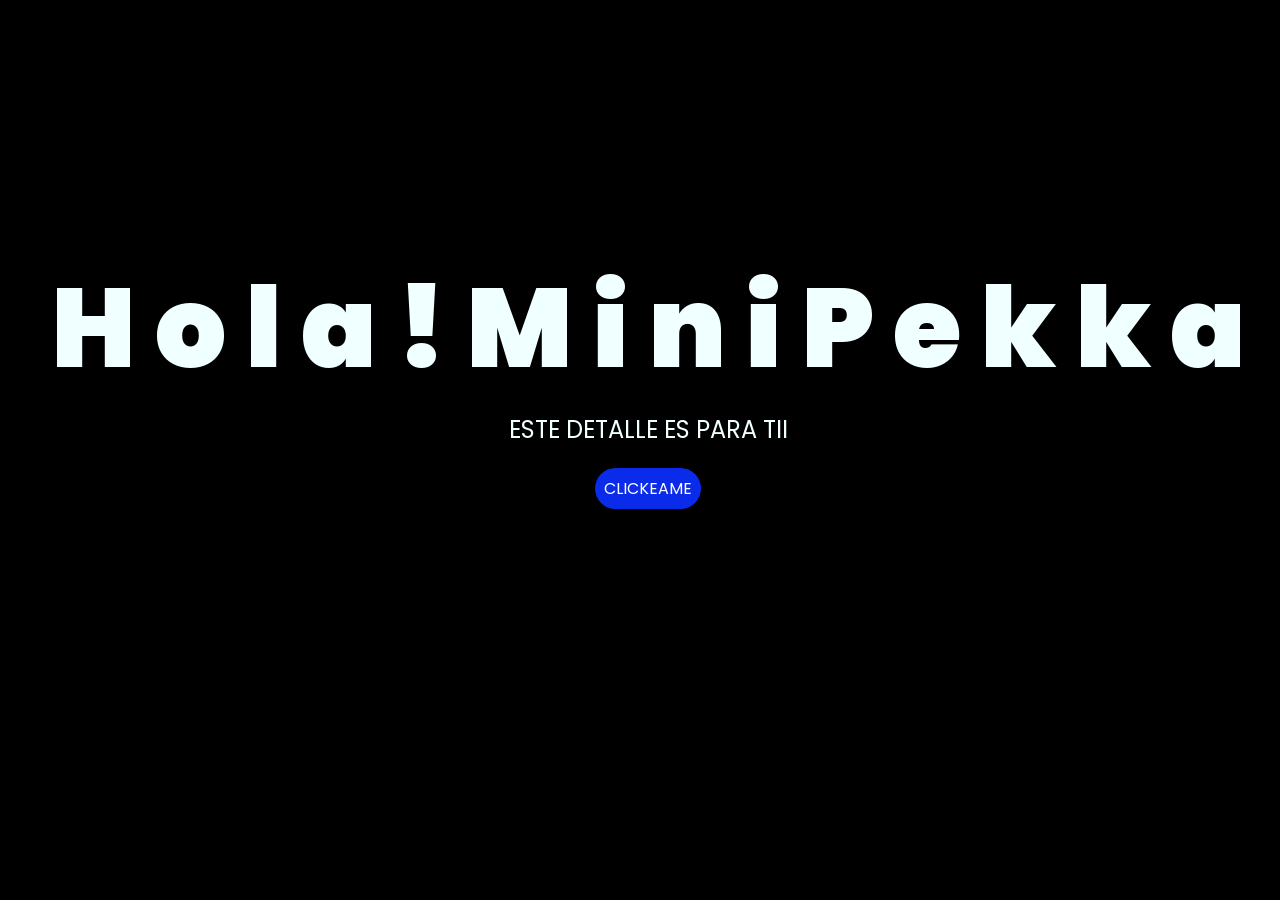
<file: index.html>
<!DOCTYPE html>
<html lang="es">

<head>
    <meta charset="UTF-8">
    <meta http-equiv="X-UA-Compatible" content="IE=edge">
    <meta name="viewport" content="width=device-width, initial-scale=1.0">
    <link rel="stylesheet" href="css/style.css">
    <link rel="icon" href="img/flowers.png" type="image/x-icon">
    <title>Flowers</title>
</head>

<body>
    <div class="greetings">
        <span>H</span>
        <span>o</span>
        <span>l</span>
        <span>a</span>
        <span>!</span>
        <span>M</span>
        <span>i</span>
        <span>n</span>
        <span>i</span>
        <span>P</span>
        <span>e</span>
        <span>k</span>
        <span>k</span>
        <span>a</span>
      
    </div>
    <div class="description">
        <span>ESTE DETALLE ES PARA TII</span>
    </div>
    <div class="button">
        <button class="botones">
            <a href="flower.html" style="color: #fff;">CLICKEAME</a>
        </button>
    </div>

</body>

</html>
</file>
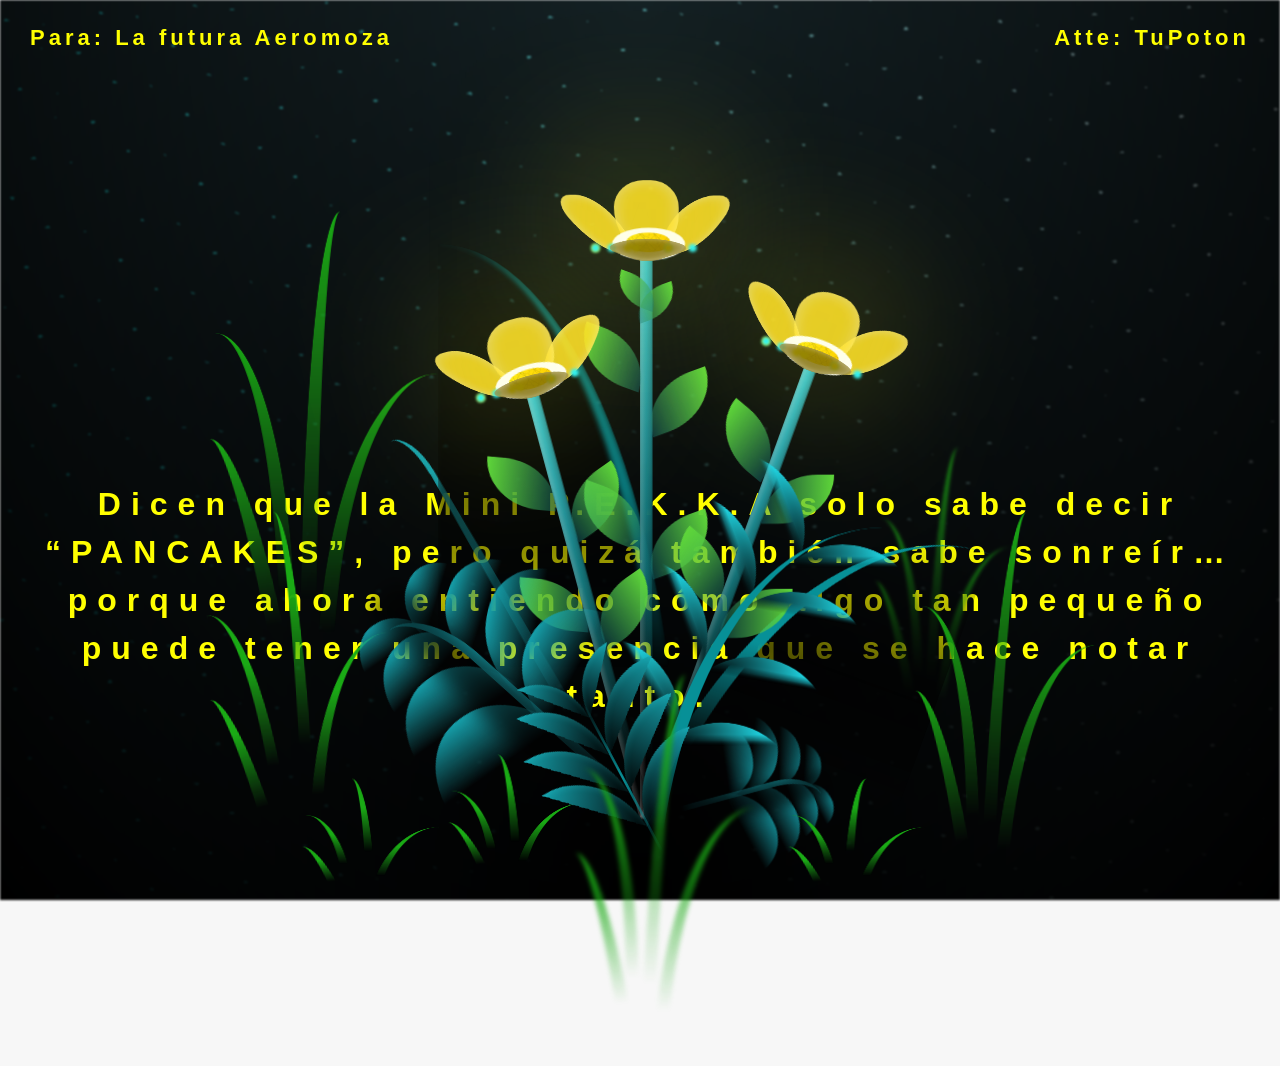
<file: flower.html>
<!DOCTYPE html>
<html lang="es">
  <head>
    <meta charset="UTF-8" />
    <meta http-equiv="X-UA-Compatible" content="IE=edge" />
    <meta name="viewport" content="width=device-width, initial-scale=1.0" />
    <link rel="stylesheet" href="css/main.css" />
    <link rel="icon" href="img/flowers.png" type="image/x-icon" />
    <title>Flower</title>
  </head>
  <body class="container">
    <div class="dedicatoria">
  <span>Para: La futura Aeromoza</span>
  <span>Atte: TuPoton</span>
</div>
    <audio src="sound/Flores Amarillas.mp3" autoplay></audio>
    <div id="lyrics">
     
    </div>
    <h1 class="titulo">Dicen que la Mini P.E.K.K.A solo sabe decir “PANCAKES”, pero quizá también sabe sonreír… porque ahora entiendo cómo algo tan pequeño puede tener una presencia que se hace notar tanto.</h1>
  
    <div class="night"></div>
    <div class="flowers">
      <div class="flower flower--1">
        <div class="flower__leafs flower__leafs--1">
          <div class="flower__leaf flower__leaf--1"></div>
          <div class="flower__leaf flower__leaf--2"></div>
          <div class="flower__leaf flower__leaf--3"></div>
          <div class="flower__leaf flower__leaf--4"></div>
          <div class="flower__white-circle"></div>

          <div class="flower__light flower__light--1"></div>
          <div class="flower__light flower__light--2"></div>
          <div class="flower__light flower__light--3"></div>
          <div class="flower__light flower__light--4"></div>
          <div class="flower__light flower__light--5"></div>
          <div class="flower__light flower__light--6"></div>
          <div class="flower__light flower__light--7"></div>
          <div class="flower__light flower__light--8"></div>
        </div>
        <div class="flower__line">
          <div class="flower__line__leaf flower__line__leaf--1"></div>
          <div class="flower__line__leaf flower__line__leaf--2"></div>
          <div class="flower__line__leaf flower__line__leaf--3"></div>
          <div class="flower__line__leaf flower__line__leaf--4"></div>
          <div class="flower__line__leaf flower__line__leaf--5"></div>
          <div class="flower__line__leaf flower__line__leaf--6"></div>
        </div>
      </div>

      <div class="flower flower--2">
        <div class="flower__leafs flower__leafs--2">
          <div class="flower__leaf flower__leaf--1"></div>
          <div class="flower__leaf flower__leaf--2"></div>
          <div class="flower__leaf flower__leaf--3"></div>
          <div class="flower__leaf flower__leaf--4"></div>
          <div class="flower__white-circle"></div>

          <div class="flower__light flower__light--1"></div>
          <div class="flower__light flower__light--2"></div>
          <div class="flower__light flower__light--3"></div>
          <div class="flower__light flower__light--4"></div>
          <div class="flower__light flower__light--5"></div>
          <div class="flower__light flower__light--6"></div>
          <div class="flower__light flower__light--7"></div>
          <div class="flower__light flower__light--8"></div>
        </div>
        <div class="flower__line">
          <div class="flower__line__leaf flower__line__leaf--1"></div>
          <div class="flower__line__leaf flower__line__leaf--2"></div>
          <div class="flower__line__leaf flower__line__leaf--3"></div>
          <div class="flower__line__leaf flower__line__leaf--4"></div>
        </div>
      </div>

      <div class="flower flower--3">
        <div class="flower__leafs flower__leafs--3">
          <div class="flower__leaf flower__leaf--1"></div>
          <div class="flower__leaf flower__leaf--2"></div>
          <div class="flower__leaf flower__leaf--3"></div>
          <div class="flower__leaf flower__leaf--4"></div>
          <div class="flower__white-circle"></div>

          <div class="flower__light flower__light--1"></div>
          <div class="flower__light flower__light--2"></div>
          <div class="flower__light flower__light--3"></div>
          <div class="flower__light flower__light--4"></div>
          <div class="flower__light flower__light--5"></div>
          <div class="flower__light flower__light--6"></div>
          <div class="flower__light flower__light--7"></div>
          <div class="flower__light flower__light--8"></div>
        </div>
        <div class="flower__line">
          <div class="flower__line__leaf flower__line__leaf--1"></div>
          <div class="flower__line__leaf flower__line__leaf--2"></div>
          <div class="flower__line__leaf flower__line__leaf--3"></div>
          <div class="flower__line__leaf flower__line__leaf--4"></div>
        </div>
      </div>

      <div class="grow-ans" style="--d: 1.2s">
        <div class="flower__g-long">
          <div class="flower__g-long__top"></div>
          <div class="flower__g-long__bottom"></div>
        </div>
      </div>

      <div class="growing-grass">
        <div class="flower__grass flower__grass--1">
          <div class="flower__grass--top"></div>
          <div class="flower__grass--bottom"></div>
          <div class="flower__grass__leaf flower__grass__leaf--1"></div>
          <div class="flower__grass__leaf flower__grass__leaf--2"></div>
          <div class="flower__grass__leaf flower__grass__leaf--3"></div>
          <div class="flower__grass__leaf flower__grass__leaf--4"></div>
          <div class="flower__grass__leaf flower__grass__leaf--5"></div>
          <div class="flower__grass__leaf flower__grass__leaf--6"></div>
          <div class="flower__grass__leaf flower__grass__leaf--7"></div>
          <div class="flower__grass__leaf flower__grass__leaf--8"></div>
          <div class="flower__grass__overlay"></div>
        </div>
      </div>

      <div class="growing-grass">
        <div class="flower__grass flower__grass--2">
          <div class="flower__grass--top"></div>
          <div class="flower__grass--bottom"></div>
          <div class="flower__grass__leaf flower__grass__leaf--1"></div>
          <div class="flower__grass__leaf flower__grass__leaf--2"></div>
          <div class="flower__grass__leaf flower__grass__leaf--3"></div>
          <div class="flower__grass__leaf flower__grass__leaf--4"></div>
          <div class="flower__grass__leaf flower__grass__leaf--5"></div>
          <div class="flower__grass__leaf flower__grass__leaf--6"></div>
          <div class="flower__grass__leaf flower__grass__leaf--7"></div>
          <div class="flower__grass__leaf flower__grass__leaf--8"></div>
          <div class="flower__grass__overlay"></div>
        </div>
      </div>

      <div class="grow-ans" style="--d: 2.4s">
        <div class="flower__g-right flower__g-right--1">
          <div class="leaf"></div>
        </div>
      </div>

      <div class="grow-ans" style="--d: 2.8s">
        <div class="flower__g-right flower__g-right--2">
          <div class="leaf"></div>
        </div>
      </div>

      <div class="grow-ans" style="--d: 2.8s">
        <div class="flower__g-front">
          <div
            class="flower__g-front__leaf-wrapper flower__g-front__leaf-wrapper--1"
          >
            <div class="flower__g-front__leaf"></div>
          </div>
          <div
            class="flower__g-front__leaf-wrapper flower__g-front__leaf-wrapper--2"
          >
            <div class="flower__g-front__leaf"></div>
          </div>
          <div
            class="flower__g-front__leaf-wrapper flower__g-front__leaf-wrapper--3"
          >
            <div class="flower__g-front__leaf"></div>
          </div>
          <div
            class="flower__g-front__leaf-wrapper flower__g-front__leaf-wrapper--4"
          >
            <div class="flower__g-front__leaf"></div>
          </div>
          <div
            class="flower__g-front__leaf-wrapper flower__g-front__leaf-wrapper--5"
          >
            <div class="flower__g-front__leaf"></div>
          </div>
          <div
            class="flower__g-front__leaf-wrapper flower__g-front__leaf-wrapper--6"
          >
            <div class="flower__g-front__leaf"></div>
          </div>
          <div
            class="flower__g-front__leaf-wrapper flower__g-front__leaf-wrapper--7"
          >
            <div class="flower__g-front__leaf"></div>
          </div>
          <div
            class="flower__g-front__leaf-wrapper flower__g-front__leaf-wrapper--8"
          >
            <div class="flower__g-front__leaf"></div>
          </div>
          <div class="flower__g-front__line"></div>
        </div>
      </div>

      <div class="grow-ans" style="--d: 3.2s">
        <div class="flower__g-fr">
          <div class="leaf"></div>
          <div class="flower__g-fr__leaf flower__g-fr__leaf--1"></div>
          <div class="flower__g-fr__leaf flower__g-fr__leaf--2"></div>
          <div class="flower__g-fr__leaf flower__g-fr__leaf--3"></div>
          <div class="flower__g-fr__leaf flower__g-fr__leaf--4"></div>
          <div class="flower__g-fr__leaf flower__g-fr__leaf--5"></div>
          <div class="flower__g-fr__leaf flower__g-fr__leaf--6"></div>
          <div class="flower__g-fr__leaf flower__g-fr__leaf--7"></div>
          <div class="flower__g-fr__leaf flower__g-fr__leaf--8"></div>
        </div>
      </div>

      <div class="long-g long-g--0">
        <div class="grow-ans" style="--d: 3s">
          <div class="leaf leaf--0"></div>
        </div>
        <div class="grow-ans" style="--d: 2.2s">
          <div class="leaf leaf--1"></div>
        </div>
        <div class="grow-ans" style="--d: 3.4s">
          <div class="leaf leaf--2"></div>
        </div>
        <div class="grow-ans" style="--d: 3.6s">
          <div class="leaf leaf--3"></div>
        </div>
      </div>

      <div class="long-g long-g--1">
        <div class="grow-ans" style="--d: 3.6s">
          <div class="leaf leaf--0"></div>
        </div>
        <div class="grow-ans" style="--d: 3.8s">
          <div class="leaf leaf--1"></div>
        </div>
        <div class="grow-ans" style="--d: 4s">
          <div class="leaf leaf--2"></div>
        </div>
        <div class="grow-ans" style="--d: 4.2s">
          <div class="leaf leaf--3"></div>
        </div>
      </div>

      <div class="long-g long-g--2">
        <div class="grow-ans" style="--d: 4s">
          <div class="leaf leaf--0"></div>
        </div>
        <div class="grow-ans" style="--d: 4.2s">
          <div class="leaf leaf--1"></div>
        </div>
        <div class="grow-ans" style="--d: 4.4s">
          <div class="leaf leaf--2"></div>
        </div>
        <div class="grow-ans" style="--d: 4.6s">
          <div class="leaf leaf--3"></div>
        </div>
      </div>

      <div class="long-g long-g--3">
        <div class="grow-ans" style="--d: 4s">
          <div class="leaf leaf--0"></div>
        </div>
        <div class="grow-ans" style="--d: 4.2s">
          <div class="leaf leaf--1"></div>
        </div>
        <div class="grow-ans" style="--d: 3s">
          <div class="leaf leaf--2"></div>
        </div>
        <div class="grow-ans" style="--d: 3.6s">
          <div class="leaf leaf--3"></div>
        </div>
      </div>

      <div class="long-g long-g--4">
        <div class="grow-ans" style="--d: 4s">
          <div class="leaf leaf--0"></div>
        </div>
        <div class="grow-ans" style="--d: 4.2s">
          <div class="leaf leaf--1"></div>
        </div>
        <div class="grow-ans" style="--d: 3s">
          <div class="leaf leaf--2"></div>
        </div>
        <div class="grow-ans" style="--d: 3.6s">
          <div class="leaf leaf--3"></div>
        </div>
      </div>

      <div class="long-g long-g--5">
        <div class="grow-ans" style="--d: 4s">
          <div class="leaf leaf--0"></div>
        </div>
        <div class="grow-ans" style="--d: 4.2s">
          <div class="leaf leaf--1"></div>
        </div>
        <div class="grow-ans" style="--d: 3s">
          <div class="leaf leaf--2"></div>
        </div>
        <div class="grow-ans" style="--d: 3.6s">
          <div class="leaf leaf--3"></div>
        </div>
      </div>

      <div class="long-g long-g--6">
        <div class="grow-ans" style="--d: 4.2s">
          <div class="leaf leaf--0"></div>
        </div>
        <div class="grow-ans" style="--d: 4.4s">
          <div class="leaf leaf--1"></div>
        </div>
        <div class="grow-ans" style="--d: 4.6s">
          <div class="leaf leaf--2"></div>
        </div>
        <div class="grow-ans" style="--d: 4.8s">
          <div class="leaf leaf--3"></div>
        </div>
      </div>

      <div class="long-g long-g--7">
        <div class="grow-ans" style="--d: 3s">
          <div class="leaf leaf--0"></div>
        </div>
        <div class="grow-ans" style="--d: 3.2s">
          <div class="leaf leaf--1"></div>
        </div>
        <div class="grow-ans" style="--d: 3.5s">
          <div class="leaf leaf--2"></div>
        </div>
        <div class="grow-ans" style="--d: 3.6s">
          <div class="leaf leaf--3"></div>
        </div>
      </div>
    </div>
    <script src="anim.js"></script>
    <script src="main.js"></script>
  </body>
</html>
</file>
<file: css/style.css>
@import url('https://fonts.googleapis.com/css2?family=Poppins:ital,wght@0,500;1,900&display=swap');
*{
    font-family: 'Poppins',cursive;
}
body{
    color: azure;
    width: 100%;
    height: 82vh;
    display: flex;
    flex-direction: column;
    align-items: center;
    justify-content: center;
    background-color: black;
    /* padding-top: -30; */
}

.botones{
    padding: 9px;
    border-radius: 80px;
    background-color: transparent;
    border: none;
}

.botones a{
    background-color: #0a2be9;
    padding: 9px;
    border-radius: 80px;
    -webkit-border-radius: 80px;
    -moz-border-radius: 80px;
    -ms-border-radius: 80px;
    -o-border-radius: 80px;

}

.botones a:focus{
    background-color: rgb(50, 194, 194);
}

.greetings{
    font-size: 7rem;
    font-weight: 900;
}
.greetings > span{
    animation: glow 2.5s ease-in-out infinite;
}
@keyframes glow{
    0%, 100%{
        color: #fff;
        text-shadow: 0 0 12px #39c6d6, 0 0 50px #39c6d6, 0 0 100px #39c6d6;
    }
    10%, 90%{
        color: #111;
        text-shadow: none;
    }
}
.greetings > span:nth-child(2){
    animation-delay: .2s ;
}
.greetings > span:nth-child(3){
    animation-delay: .4s ;
}
.greetings > span:nth-child(4){
    animation-delay: .6s;
}
.greetings > span:nth-child(5){
    animation-delay: .8s;
}
.greetings > span:nth-child(6){
    animation-delay: 1s;
}
.greetings > span:nth-child(7){
    animation-delay: 1.2s;
}
.greetings > span:nth-child(8){
    animation-delay: 1.4s;
}
.greetings > span:nth-child(9){
    animation-delay: 1.6s;
}
.greetings > span:nth-child(10){
    animation-delay: 1.8s;
}
.description{
    font-size: 1.5rem;
    margin-bottom: 20px;
}

.button a{
    text-decoration: none;
    font-size: 1rem;
    color: #111;
}

@media screen and (max-width:574px){
    .greetings{
        display: block;
        font-size: 4rem;
        font-weight: 800;
        text-align: center;
    }
    .description{
        font-size: 2rem;
    }
    
    .button a{
        font-size: 1rem;
    }
}
</file>
<file: css/main.css>
*,
*::after,
*::before {
  padding: 0;
  margin: 0;
  box-sizing: border-box;
}

:root {
  --dark-color: #000;
}

body {
  display: flex;
  align-items: flex-end;
  justify-content: center;
  min-height: 100vh;
  background-color: var(--dark-color);
  overflow: hidden;
  perspective: 1000px;
}

#lyrics {
  font-size: 28px;
  font-family: "Franklin Gothic Medium", "Arial Narrow", Arial, sans-serif;
  color: white;
  position: absolute;
  margin-bottom: 20%;
  z-index: 1;
  font-weight: bold;
  letter-spacing: 4px;
}
@media only screen and (max-width: 600px) {
  /* Estilos específicos para dispositivos con un ancho máximo de 600px */
  #lyrics {
      font-size: 14px; /* Reduce el tamaño del texto para dispositivos más pequeños */
      margin-bottom: 530px;
      letter-spacing: 3px;
  }

}
.titulo {
  margin-bottom: 180px;
  font-family: "Arial Narrow", Arial, sans-serif;
  color: yellow;
  position: absolute;
  font-weight: bold;
  letter-spacing: 10px;
  opacity: 0;
  animation: fadeIn 3s ease-in-out forwards;
  text-align: center;
}
@keyframes fadeIn {
  from {
    opacity: 0;
  }
  to {
    opacity: 1;
  }
}

.night {
  z-index: -1;
  position: absolute;
  left: 50%;
  top: 0;
  transform: translateX(-50%);
  width: 100%;
  height: 100%;
  filter: blur(0.1vmin);
  background-image: radial-gradient(
      ellipse at top,
      transparent 0%,
      var(--dark-color)
    ),
    radial-gradient(
      ellipse at bottom,
      var(--dark-color),
      rgba(145, 233, 255, 0.2)
    ),
    repeating-linear-gradient(
      220deg,
      rgb(0, 0, 0) 0px,
      rgb(0, 0, 0) 19px,
      transparent 19px,
      transparent 22px
    ),
    repeating-linear-gradient(
      189deg,
      rgb(0, 0, 0) 0px,
      rgb(0, 0, 0) 19px,
      transparent 19px,
      transparent 22px
    ),
    repeating-linear-gradient(
      148deg,
      rgb(0, 0, 0) 0px,
      rgb(0, 0, 0) 19px,
      transparent 19px,
      transparent 22px
    ),
    linear-gradient(90deg, rgb(0, 255, 250), rgb(240, 240, 240));
}

.flowers {
  position: relative;
  transform: scale(0.9);
  /*margin-bottom: 100px;
  */
}

@media only screen and (max-width: 600px) {
  /* Estilos específicos para dispositivos con un ancho máximo de 600px */
.flowers {
      font-size: 14px;
      margin-bottom: 35%;
      letter-spacing: 3px;
      transform: scale(1.0);
}

}

.flower {
  position: absolute;
  bottom: 10vmin;
  transform-origin: bottom center;
  z-index: 10;
  --fl-speed: 0.8s;
}
.flower--1 {
  -webkit-animation: moving-flower-1 4s linear infinite;
  animation: moving-flower-1 4s linear infinite;
}
.flower--1 .flower__line {
  height: 70vmin;
  -webkit-animation-delay: 0.3s;
  animation-delay: 0.3s;
}
.flower--1 .flower__line__leaf--1 {
  -webkit-animation: blooming-leaf-right var(--fl-speed) 1.6s backwards;
  animation: blooming-leaf-right var(--fl-speed) 1.6s backwards;
}
.flower--1 .flower__line__leaf--2 {
  -webkit-animation: blooming-leaf-right var(--fl-speed) 1.4s backwards;
  animation: blooming-leaf-right var(--fl-speed) 1.4s backwards;
}
.flower--1 .flower__line__leaf--3 {
  -webkit-animation: blooming-leaf-left var(--fl-speed) 1.2s backwards;
  animation: blooming-leaf-left var(--fl-speed) 1.2s backwards;
}
.flower--1 .flower__line__leaf--4 {
  -webkit-animation: blooming-leaf-left var(--fl-speed) 1s backwards;
  animation: blooming-leaf-left var(--fl-speed) 1s backwards;
}
.flower--1 .flower__line__leaf--5 {
  -webkit-animation: blooming-leaf-right var(--fl-speed) 1.8s backwards;
  animation: blooming-leaf-right var(--fl-speed) 1.8s backwards;
}
.flower--1 .flower__line__leaf--6 {
  -webkit-animation: blooming-leaf-left var(--fl-speed) 2s backwards;
  animation: blooming-leaf-left var(--fl-speed) 2s backwards;
}
.flower--2 {
  left: 50%;
  transform: rotate(20deg);
  -webkit-animation: moving-flower-2 4s linear infinite;
  animation: moving-flower-2 4s linear infinite;
}
.flower--2 .flower__line {
  height: 60vmin;
  -webkit-animation-delay: 0.6s;
  animation-delay: 0.6s;
}
.flower--2 .flower__line__leaf--1 {
  -webkit-animation: blooming-leaf-right var(--fl-speed) 1.9s backwards;
  animation: blooming-leaf-right var(--fl-speed) 1.9s backwards;
}
.flower--2 .flower__line__leaf--2 {
  -webkit-animation: blooming-leaf-right var(--fl-speed) 1.7s backwards;
  animation: blooming-leaf-right var(--fl-speed) 1.7s backwards;
}
.flower--2 .flower__line__leaf--3 {
  -webkit-animation: blooming-leaf-left var(--fl-speed) 1.5s backwards;
  animation: blooming-leaf-left var(--fl-speed) 1.5s backwards;
}
.flower--2 .flower__line__leaf--4 {
  -webkit-animation: blooming-leaf-left var(--fl-speed) 1.3s backwards;
  animation: blooming-leaf-left var(--fl-speed) 1.3s backwards;
}
.flower--3 {
  left: 50%;
  transform: rotate(-15deg);
  -webkit-animation: moving-flower-3 4s linear infinite;
  animation: moving-flower-3 4s linear infinite;
}
.flower--3 .flower__line {
  -webkit-animation-delay: 0.9s;
  animation-delay: 0.9s;
}
.flower--3 .flower__line__leaf--1 {
  -webkit-animation: blooming-leaf-right var(--fl-speed) 2.5s backwards;
  animation: blooming-leaf-right var(--fl-speed) 2.5s backwards;
}
.flower--3 .flower__line__leaf--2 {
  -webkit-animation: blooming-leaf-right var(--fl-speed) 2.3s backwards;
  animation: blooming-leaf-right var(--fl-speed) 2.3s backwards;
}
.flower--3 .flower__line__leaf--3 {
  -webkit-animation: blooming-leaf-left var(--fl-speed) 2.1s backwards;
  animation: blooming-leaf-left var(--fl-speed) 2.1s backwards;
}
.flower--3 .flower__line__leaf--4 {
  -webkit-animation: blooming-leaf-left var(--fl-speed) 1.9s backwards;
  animation: blooming-leaf-left var(--fl-speed) 1.9s backwards;
}
.flower__leafs {
  position: relative;
  -webkit-animation: blooming-flower 2s backwards;
  animation: blooming-flower 2s backwards;
}
.flower__leafs--1 {
  -webkit-animation-delay: 1.1s;
  animation-delay: 1.1s;
}
.flower__leafs--2 {
  -webkit-animation-delay: 1.4s;
  animation-delay: 1.4s;
}
.flower__leafs--3 {
  -webkit-animation-delay: 1.7s;
  animation-delay: 1.7s;
}
.flower__leafs::after {
  content: "";
  position: absolute;
  left: 0;
  top: 0;
  transform: translate(-50%, -100%);
  width: 8vmin;
  height: 8vmin;
  background-color: #f9fd25;
  /* background-color: #fd2525; */
  filter: blur(10vmin);
}
.flower__leaf {
  position: absolute;
  bottom: 0;
  left: 50%;
  width: 8vmin;
  height: 11vmin;
  border-radius: 51% 49% 47% 53%/44% 45% 55% 69%;
  background-color: #253bfd;
  background-color: #fddd25;
  transform-origin: bottom center;
  opacity: 0.9;
  box-shadow: inset 0 0 2vmin rgba(255, 255, 255, 0.5);
}
.flower__leaf--1 {
  transform: translate(-10%, 1%) rotateY(40deg) rotateX(-50deg);
}
.flower__leaf--2 {
  transform: translate(-50%, -4%) rotateX(40deg);
}
.flower__leaf--3 {
  transform: translate(-90%, 0%) rotateY(45deg) rotateX(50deg);
}
.flower__leaf--4 {
  width: 8vmin;
  height: 8vmin;
  transform-origin: bottom left;
  border-radius: 4vmin 10vmin 4vmin 4vmin;
  transform: translate(0%, 18%) rotateX(70deg) rotate(-43deg);
  background-color: #7c6901;
  z-index: 1;
  opacity: 0.8;
}
.flower__white-circle {
  position: absolute;
  left: -3.5vmin;
  top: -3vmin;
  width: 9vmin;
  height: 4vmin;
  border-radius: 50%;
  background-color: #fff;
}
.flower__white-circle::after {
  content: "";
  position: absolute;
  left: 50%;
  top: 45%;
  transform: translate(-50%, -50%);
  width: 60%;
  height: 60%;
  border-radius: inherit;
  background-image: repeating-linear-gradient(
      135deg,
      rgba(0, 0, 0, 0.03) 0px,
      rgba(0, 0, 0, 0.03) 1px,
      transparent 1px,
      transparent 12px
    ),
    repeating-linear-gradient(
      45deg,
      rgba(0, 0, 0, 0.03) 0px,
      rgba(0, 0, 0, 0.03) 1px,
      transparent 1px,
      transparent 12px
    ),
    repeating-linear-gradient(
      67.5deg,
      rgba(0, 0, 0, 0.03) 0px,
      rgba(0, 0, 0, 0.03) 1px,
      transparent 1px,
      transparent 12px
    ),
    repeating-linear-gradient(
      135deg,
      rgba(0, 0, 0, 0.03) 0px,
      rgba(0, 0, 0, 0.03) 1px,
      transparent 1px,
      transparent 12px
    ),
    repeating-linear-gradient(
      45deg,
      rgba(0, 0, 0, 0.03) 0px,
      rgba(0, 0, 0, 0.03) 1px,
      transparent 1px,
      transparent 12px
    ),
    repeating-linear-gradient(
      112.5deg,
      rgba(0, 0, 0, 0.03) 0px,
      rgba(0, 0, 0, 0.03) 1px,
      transparent 1px,
      transparent 12px
    ),
    repeating-linear-gradient(
      112.5deg,
      rgba(0, 0, 0, 0.03) 0px,
      rgba(0, 0, 0, 0.03) 1px,
      transparent 1px,
      transparent 12px
    ),
    repeating-linear-gradient(
      45deg,
      rgba(0, 0, 0, 0.03) 0px,
      rgba(0, 0, 0, 0.03) 1px,
      transparent 1px,
      transparent 12px
    ),
    repeating-linear-gradient(
      22.5deg,
      rgba(0, 0, 0, 0.03) 0px,
      rgba(0, 0, 0, 0.03) 1px,
      transparent 1px,
      transparent 12px
    ),
    repeating-linear-gradient(
      45deg,
      rgba(0, 0, 0, 0.03) 0px,
      rgba(0, 0, 0, 0.03) 1px,
      transparent 1px,
      transparent 12px
    ),
    repeating-linear-gradient(
      22.5deg,
      rgba(0, 0, 0, 0.03) 0px,
      rgba(0, 0, 0, 0.03) 1px,
      transparent 1px,
      transparent 12px
    ),
    repeating-linear-gradient(
      135deg,
      rgba(0, 0, 0, 0.03) 0px,
      rgba(0, 0, 0, 0.03) 1px,
      transparent 1px,
      transparent 12px
    ),
    repeating-linear-gradient(
      157.5deg,
      rgba(0, 0, 0, 0.03) 0px,
      rgba(0, 0, 0, 0.03) 1px,
      transparent 1px,
      transparent 12px
    ),
    repeating-linear-gradient(
      67.5deg,
      rgba(0, 0, 0, 0.03) 0px,
      rgba(0, 0, 0, 0.03) 1px,
      transparent 1px,
      transparent 12px
    ),
    repeating-linear-gradient(
      67.5deg,
      rgba(0, 0, 0, 0.03) 0px,
      rgba(0, 0, 0, 0.03) 1px,
      transparent 1px,
      transparent 12px
    ),
    linear-gradient(90deg, rgb(255, 235, 18), rgb(255, 206, 0));
}
.flower__line {
  height: 55vmin;
  width: 1.5vmin;
  background-image: linear-gradient(
      to left,
      rgba(0, 0, 0, 0.2),
      transparent,
      rgba(255, 255, 255, 0.2)
    ),
    linear-gradient(to top, transparent 10%, #14757a, #39c6d6);
  box-shadow: inset 0 0 2px rgba(0, 0, 0, 0.5);
  -webkit-animation: grow-flower-tree 4s backwards;
  animation: grow-flower-tree 4s backwards;
}
.flower__line__leaf {
  --w: 7vmin;
  --h: calc(var(--w) + 2vmin);
  position: absolute;
  top: 20%;
  left: 90%;
  width: var(--w);
  height: var(--h);
  border-top-right-radius: var(--h);
  border-bottom-left-radius: var(--h);
  background-image: linear-gradient(to top, rgba(20, 117, 122, 0.4), #5ed639);
}
.flower__line__leaf--1 {
  transform: rotate(70deg) rotateY(30deg);
}
.flower__line__leaf--2 {
  top: 45%;
  transform: rotate(70deg) rotateY(30deg);
}
.flower__line__leaf--3,
.flower__line__leaf--4,
.flower__line__leaf--6 {
  border-top-right-radius: 0;
  border-bottom-left-radius: 0;
  border-top-left-radius: var(--h);
  border-bottom-right-radius: var(--h);
  left: -460%;
  top: 12%;
  transform: rotate(-70deg) rotateY(30deg);
}
.flower__line__leaf--4 {
  top: 40%;
}
.flower__line__leaf--5 {
  top: 0;
  transform-origin: left;
  transform: rotate(70deg) rotateY(30deg) scale(0.6);
}
.flower__line__leaf--6 {
  top: -2%;
  left: -450%;
  transform-origin: right;
  transform: rotate(-70deg) rotateY(30deg) scale(0.6);
}
.flower__light {
  position: absolute;
  bottom: 0vmin;
  width: 1vmin;
  height: 1vmin;
  background-color: rgb(255, 251, 0);
  border-radius: 50%;
  filter: blur(0.2vmin);
  -webkit-animation: light-ans 4s linear infinite backwards;
  animation: light-ans 4s linear infinite backwards;
}
.flower__light:nth-child(odd) {
  background-color: #23f0ff;
}
.flower__light--1 {
  left: -2vmin;
  -webkit-animation-delay: 1s;
  animation-delay: 1s;
}
.flower__light--2 {
  left: 3vmin;
  -webkit-animation-delay: 0.5s;
  animation-delay: 0.5s;
}
.flower__light--3 {
  left: -6vmin;
  -webkit-animation-delay: 0.3s;
  animation-delay: 0.3s;
}
.flower__light--4 {
  left: 6vmin;
  -webkit-animation-delay: 0.9s;
  animation-delay: 0.9s;
}
.flower__light--5 {
  left: -1vmin;
  -webkit-animation-delay: 1.5s;
  animation-delay: 1.5s;
}
.flower__light--6 {
  left: -4vmin;
  -webkit-animation-delay: 3s;
  animation-delay: 3s;
}
.flower__light--7 {
  left: 3vmin;
  -webkit-animation-delay: 2s;
  animation-delay: 2s;
}
.flower__light--8 {
  left: -6vmin;
  -webkit-animation-delay: 3.5s;
  animation-delay: 3.5s;
}
.flower__grass {
  --c: #159faa;
  --line-w: 1.5vmin;
  position: absolute;
  bottom: 12vmin;
  left: -7vmin;
  display: flex;
  flex-direction: column;
  align-items: flex-end;
  z-index: 20;
  transform-origin: bottom center;
  transform: rotate(-48deg) rotateY(40deg);
}
.flower__grass--1 {
  -webkit-animation: moving-grass 2s linear infinite;
  animation: moving-grass 2s linear infinite;
}
.flower__grass--2 {
  left: 2vmin;
  bottom: 10vmin;
  transform: scale(0.5) rotate(75deg) rotateX(10deg) rotateY(-200deg);
  opacity: 0.8;
  z-index: 0;
  -webkit-animation: moving-grass--2 1.5s linear infinite;
  animation: moving-grass--2 1.5s linear infinite;
}
.flower__grass--top {
  width: 7vmin;
  height: 10vmin;
  border-top-right-radius: 100%;
  border-right: var(--line-w) solid var(--c);
  transform-origin: bottom center;
  transform: rotate(-2deg);
}
.flower__grass--bottom {
  margin-top: -2px;
  width: var(--line-w);
  height: 25vmin;
  background-image: linear-gradient(to top, transparent, var(--c));
}
.flower__grass__leaf {
  --size: 10vmin;
  position: absolute;
  width: calc(var(--size) * 2.1);
  height: var(--size);
  border-top-left-radius: var(--size);
  border-top-right-radius: var(--size);
  background-image: linear-gradient(
    to top,
    transparent,
    transparent 30%,
    var(--c)
  );
  z-index: 100;
}
.flower__grass__leaf--1 {
  top: -6%;
  left: 30%;
  --size: 6vmin;
  transform: rotate(-20deg);
  -webkit-animation: growing-grass-ans--1 2s 2.6s backwards;
  animation: growing-grass-ans--1 2s 2.6s backwards;
}
@-webkit-keyframes growing-grass-ans--1 {
  0% {
    transform-origin: bottom left;
    transform: rotate(-20deg) scale(0);
  }
}
@keyframes growing-grass-ans--1 {
  0% {
    transform-origin: bottom left;
    transform: rotate(-20deg) scale(0);
  }
}
.flower__grass__leaf--2 {
  top: -5%;
  left: -110%;
  --size: 6vmin;
  transform: rotate(10deg);
  -webkit-animation: growing-grass-ans--2 2s 2.4s linear backwards;
  animation: growing-grass-ans--2 2s 2.4s linear backwards;
}
@-webkit-keyframes growing-grass-ans--2 {
  0% {
    transform-origin: bottom right;
    transform: rotate(10deg) scale(0);
  }
}
@keyframes growing-grass-ans--2 {
  0% {
    transform-origin: bottom right;
    transform: rotate(10deg) scale(0);
  }
}
.flower__grass__leaf--3 {
  top: 5%;
  left: 60%;
  --size: 8vmin;
  transform: rotate(-18deg) rotateX(-20deg);
  -webkit-animation: growing-grass-ans--3 2s 2.2s linear backwards;
  animation: growing-grass-ans--3 2s 2.2s linear backwards;
}
@-webkit-keyframes growing-grass-ans--3 {
  0% {
    transform-origin: bottom left;
    transform: rotate(-18deg) rotateX(-20deg) scale(0);
  }
}
@keyframes growing-grass-ans--3 {
  0% {
    transform-origin: bottom left;
    transform: rotate(-18deg) rotateX(-20deg) scale(0);
  }
}
.flower__grass__leaf--4 {
  top: 6%;
  left: -135%;
  --size: 8vmin;
  transform: rotate(2deg);
  -webkit-animation: growing-grass-ans--4 2s 2s linear backwards;
  animation: growing-grass-ans--4 2s 2s linear backwards;
}
@-webkit-keyframes growing-grass-ans--4 {
  0% {
    transform-origin: bottom right;
    transform: rotate(2deg) scale(0);
  }
}
@keyframes growing-grass-ans--4 {
  0% {
    transform-origin: bottom right;
    transform: rotate(2deg) scale(0);
  }
}
.flower__grass__leaf--5 {
  top: 20%;
  left: 60%;
  --size: 10vmin;
  transform: rotate(-24deg) rotateX(-20deg);
  -webkit-animation: growing-grass-ans--5 2s 1.8s linear backwards;
  animation: growing-grass-ans--5 2s 1.8s linear backwards;
}
@-webkit-keyframes growing-grass-ans--5 {
  0% {
    transform-origin: bottom left;
    transform: rotate(-24deg) rotateX(-20deg) scale(0);
  }
}
@keyframes growing-grass-ans--5 {
  0% {
    transform-origin: bottom left;
    transform: rotate(-24deg) rotateX(-20deg) scale(0);
  }
}
.flower__grass__leaf--6 {
  top: 22%;
  left: -180%;
  --size: 10vmin;
  transform: rotate(10deg);
  -webkit-animation: growing-grass-ans--6 2s 1.6s linear backwards;
  animation: growing-grass-ans--6 2s 1.6s linear backwards;
}
@-webkit-keyframes growing-grass-ans--6 {
  0% {
    transform-origin: bottom right;
    transform: rotate(10deg) scale(0);
  }
}
@keyframes growing-grass-ans--6 {
  0% {
    transform-origin: bottom right;
    transform: rotate(10deg) scale(0);
  }
}
.flower__grass__leaf--7 {
  top: 39%;
  left: 70%;
  --size: 10vmin;
  transform: rotate(-10deg);
  -webkit-animation: growing-grass-ans--7 2s 1.4s linear backwards;
  animation: growing-grass-ans--7 2s 1.4s linear backwards;
}
@-webkit-keyframes growing-grass-ans--7 {
  0% {
    transform-origin: bottom left;
    transform: rotate(-10deg) scale(0);
  }
}
@keyframes growing-grass-ans--7 {
  0% {
    transform-origin: bottom left;
    transform: rotate(-10deg) scale(0);
  }
}
.flower__grass__leaf--8 {
  top: 40%;
  left: -215%;
  --size: 11vmin;
  transform: rotate(10deg);
  -webkit-animation: growing-grass-ans--8 2s 1.2s linear backwards;
  animation: growing-grass-ans--8 2s 1.2s linear backwards;
}
@-webkit-keyframes growing-grass-ans--8 {
  0% {
    transform-origin: bottom right;
    transform: rotate(10deg) scale(0);
  }
}
@keyframes growing-grass-ans--8 {
  0% {
    transform-origin: bottom right;
    transform: rotate(10deg) scale(0);
  }
}
.flower__grass__overlay {
  position: absolute;
  top: -10%;
  right: 0%;
  width: 100%;
  height: 100%;
  background-color: rgba(0, 0, 0, 0.6);
  filter: blur(1.5vmin);
  z-index: 100;
}
.flower__g-long {
  --w: 2vmin;
  --h: 6vmin;
  --c: #159faa;
  position: absolute;
  bottom: 10vmin;
  left: -3vmin;
  transform-origin: bottom center;
  transform: rotate(-30deg) rotateY(-20deg);
  display: flex;
  flex-direction: column;
  align-items: flex-end;
  -webkit-animation: flower-g-long-ans 3s linear infinite;
  animation: flower-g-long-ans 3s linear infinite;
}
@-webkit-keyframes flower-g-long-ans {
  0%,
  100% {
    transform: rotate(-30deg) rotateY(-20deg);
  }
  50% {
    transform: rotate(-32deg) rotateY(-20deg);
  }
}
@keyframes flower-g-long-ans {
  0%,
  100% {
    transform: rotate(-30deg) rotateY(-20deg);
  }
  50% {
    transform: rotate(-32deg) rotateY(-20deg);
  }
}
.flower__g-long__top {
  top: calc(var(--h) * -1);
  width: calc(var(--w) + 1vmin);
  height: var(--h);
  border-top-right-radius: 100%;
  border-right: 0.7vmin solid var(--c);
  transform: translate(-0.7vmin, 1vmin);
}
.flower__g-long__bottom {
  width: var(--w);
  height: 50vmin;
  transform-origin: bottom center;
  background-image: linear-gradient(to top, transparent 30%, var(--c));
  box-shadow: inset 0 0 2px rgba(0, 0, 0, 0.5);
  -webkit-clip-path: polygon(35% 0, 65% 1%, 100% 100%, 0% 100%);
  clip-path: polygon(35% 0, 65% 1%, 100% 100%, 0% 100%);
}
.flower__g-right {
  position: absolute;
  bottom: 6vmin;
  left: -2vmin;
  transform-origin: bottom left;
  transform: rotate(20deg);
}
.flower__g-right .leaf {
  width: 30vmin;
  height: 50vmin;
  border-top-left-radius: 100%;
  border-left: 2vmin solid #079097;
  background-image: linear-gradient(
    to bottom,
    transparent,
    var(--dark-color) 60%
  );
  -webkit-mask-image: linear-gradient(to top, transparent 30%, #079097 60%);
}
.flower__g-right--1 {
  -webkit-animation: flower-g-right-ans 2.5s linear infinite;
  animation: flower-g-right-ans 2.5s linear infinite;
}
.flower__g-right--2 {
  left: 5vmin;
  transform: rotateY(-180deg);
  -webkit-animation: flower-g-right-ans--2 3s linear infinite;
  animation: flower-g-right-ans--2 3s linear infinite;
}
.flower__g-right--2 .leaf {
  height: 75vmin;
  filter: blur(0.3vmin);
  opacity: 0.8;
}
@-webkit-keyframes flower-g-right-ans {
  0%,
  100% {
    transform: rotate(20deg);
  }
  50% {
    transform: rotate(24deg) rotateX(-20deg);
  }
}
@keyframes flower-g-right-ans {
  0%,
  100% {
    transform: rotate(20deg);
  }
  50% {
    transform: rotate(24deg) rotateX(-20deg);
  }
}
@-webkit-keyframes flower-g-right-ans--2 {
  0%,
  100% {
    transform: rotateY(-180deg) rotate(0deg) rotateX(-20deg);
  }
  50% {
    transform: rotateY(-180deg) rotate(6deg) rotateX(-20deg);
  }
}
@keyframes flower-g-right-ans--2 {
  0%,
  100% {
    transform: rotateY(-180deg) rotate(0deg) rotateX(-20deg);
  }
  50% {
    transform: rotateY(-180deg) rotate(6deg) rotateX(-20deg);
  }
}
.flower__g-front {
  position: absolute;
  bottom: 6vmin;
  left: 2.5vmin;
  z-index: 100;
  transform-origin: bottom center;
  transform: rotate(-28deg) rotateY(30deg) scale(1.04);
  -webkit-animation: flower__g-front-ans 2s linear infinite;
  animation: flower__g-front-ans 2s linear infinite;
}
@-webkit-keyframes flower__g-front-ans {
  0%,
  100% {
    transform: rotate(-28deg) rotateY(30deg) scale(1.04);
  }
  50% {
    transform: rotate(-35deg) rotateY(40deg) scale(1.04);
  }
}
@keyframes flower__g-front-ans {
  0%,
  100% {
    transform: rotate(-28deg) rotateY(30deg) scale(1.04);
  }
  50% {
    transform: rotate(-35deg) rotateY(40deg) scale(1.04);
  }
}
.flower__g-front__line {
  width: 0.3vmin;
  height: 20vmin;
  background-image: linear-gradient(
    to top,
    transparent,
    #079097,
    transparent 100%
  );
  position: relative;
}
.flower__g-front__leaf-wrapper {
  position: absolute;
  top: 0;
  left: 0;
  transform-origin: bottom left;
  transform: rotate(10deg);
}
.flower__g-front__leaf-wrapper:nth-child(even) {
  left: 0vmin;
  transform: rotateY(-180deg) rotate(5deg);
  -webkit-animation: flower__g-front__leaf-left-ans 1s ease-in backwards;
  animation: flower__g-front__leaf-left-ans 1s ease-in backwards;
}
.flower__g-front__leaf-wrapper:nth-child(odd) {
  -webkit-animation: flower__g-front__leaf-ans 1s ease-in backwards;
  animation: flower__g-front__leaf-ans 1s ease-in backwards;
}
.flower__g-front__leaf-wrapper--1 {
  top: -8vmin;
  transform: scale(0.7);
  -webkit-animation: flower__g-front__leaf-ans 1s 5.5s ease-in backwards !important;
  animation: flower__g-front__leaf-ans 1s 5.5s ease-in backwards !important;
}
.flower__g-front__leaf-wrapper--2 {
  top: -8vmin;
  transform: rotateY(-180deg) scale(0.7) !important;
  -webkit-animation: flower__g-front__leaf-left-ans-2 1s 4.6s ease-in backwards !important;
  animation: flower__g-front__leaf-left-ans-2 1s 4.6s ease-in backwards !important;
}
.flower__g-front__leaf-wrapper--3 {
  top: -3vmin;
  -webkit-animation: flower__g-front__leaf-ans 1s 4.6s ease-in backwards;
  animation: flower__g-front__leaf-ans 1s 4.6s ease-in backwards;
}
.flower__g-front__leaf-wrapper--4 {
  top: -3vmin;
  transform: rotateY(-180deg) scale(0.9) !important;
  -webkit-animation: flower__g-front__leaf-left-ans-2 1s 4.6s ease-in backwards !important;
  animation: flower__g-front__leaf-left-ans-2 1s 4.6s ease-in backwards !important;
}
@-webkit-keyframes flower__g-front__leaf-left-ans-2 {
  0% {
    transform: rotateY(-180deg) scale(0);
  }
}
@keyframes flower__g-front__leaf-left-ans-2 {
  0% {
    transform: rotateY(-180deg) scale(0);
  }
}
.flower__g-front__leaf-wrapper--5,
.flower__g-front__leaf-wrapper--6 {
  top: 2vmin;
}
.flower__g-front__leaf-wrapper--7,
.flower__g-front__leaf-wrapper--8 {
  top: 6.5vmin;
}
.flower__g-front__leaf-wrapper--2 {
  -webkit-animation-delay: 5.2s !important;
  animation-delay: 5.2s !important;
}
.flower__g-front__leaf-wrapper--3 {
  -webkit-animation-delay: 4.9s !important;
  animation-delay: 4.9s !important;
}
.flower__g-front__leaf-wrapper--5 {
  -webkit-animation-delay: 4.3s !important;
  animation-delay: 4.3s !important;
}
.flower__g-front__leaf-wrapper--6 {
  -webkit-animation-delay: 4.1s !important;
  animation-delay: 4.1s !important;
}
.flower__g-front__leaf-wrapper--7 {
  -webkit-animation-delay: 3.8s !important;
  animation-delay: 3.8s !important;
}
.flower__g-front__leaf-wrapper--8 {
  -webkit-animation-delay: 3.5s !important;
  animation-delay: 3.5s !important;
}
@-webkit-keyframes flower__g-front__leaf-ans {
  0% {
    transform: rotate(10deg) scale(0);
  }
}
@keyframes flower__g-front__leaf-ans {
  0% {
    transform: rotate(10deg) scale(0);
  }
}
@-webkit-keyframes flower__g-front__leaf-left-ans {
  0% {
    transform: rotateY(-180deg) rotate(5deg) scale(0);
  }
}
@keyframes flower__g-front__leaf-left-ans {
  0% {
    transform: rotateY(-180deg) rotate(5deg) scale(0);
  }
}
.flower__g-front__leaf {
  width: 10vmin;
  height: 10vmin;
  border-radius: 100% 0% 0% 100%/100% 100% 0% 0%;
  box-shadow: inset 0 2px 1vmin hsla(184deg, 97%, 58%, 0.2);
  background-image: linear-gradient(
      to bottom left,
      transparent,
      var(--dark-color)
    ),
    linear-gradient(to bottom right, #159faa 50%, transparent 50%, transparent);
  -webkit-mask-image: linear-gradient(
    to bottom right,
    #159faa 50%,
    transparent 50%,
    transparent
  );
  mask-image: linear-gradient(
    to bottom right,
    #159faa 50%,
    transparent 50%,
    transparent
  );
}
.flower__g-fr {
  position: absolute;
  bottom: -4vmin;
  left: vmin;
  transform-origin: bottom left;
  z-index: 10;
  -webkit-animation: flower__g-fr-ans 2s linear infinite;
  animation: flower__g-fr-ans 2s linear infinite;
}
@-webkit-keyframes flower__g-fr-ans {
  0%,
  100% {
    transform: rotate(2deg);
  }
  50% {
    transform: rotate(4deg);
  }
}
@keyframes flower__g-fr-ans {
  0%,
  100% {
    transform: rotate(2deg);
  }
  50% {
    transform: rotate(4deg);
  }
}
.flower__g-fr .leaf {
  width: 30vmin;
  height: 50vmin;
  border-top-left-radius: 100%;
  border-left: 2vmin solid #079097;
  -webkit-mask-image: linear-gradient(to top, transparent 25%, #079097 50%);
  position: relative;
  z-index: 1;
}
.flower__g-fr__leaf {
  position: absolute;
  top: 0;
  left: 0;
  width: 10vmin;
  height: 10vmin;
  border-radius: 100% 0% 0% 100%/100% 100% 0% 0%;
  box-shadow: inset 0 2px 1vmin hsla(184deg, 97%, 58%, 0.2);
  background-image: linear-gradient(
      to bottom left,
      transparent,
      var(--dark-color) 98%
    ),
    linear-gradient(to bottom right, #23f0ff 45%, transparent 50%, transparent);
  -webkit-mask-image: linear-gradient(
    135deg,
    #159faa 40%,
    transparent 50%,
    transparent
  );
}
.flower__g-fr__leaf--1 {
  left: 20vmin;
  transform: rotate(45deg);
  -webkit-animation: flower__g-fr-leaft-ans-1 0.5s 5.2s linear backwards;
  animation: flower__g-fr-leaft-ans-1 0.5s 5.2s linear backwards;
}
@-webkit-keyframes flower__g-fr-leaft-ans-1 {
  0% {
    transform-origin: left;
    transform: rotate(45deg) scale(0);
  }
}
@keyframes flower__g-fr-leaft-ans-1 {
  0% {
    transform-origin: left;
    transform: rotate(45deg) scale(0);
  }
}
.flower__g-fr__leaf--2 {
  left: 12vmin;
  top: -7vmin;
  transform: rotate(25deg) rotateY(-180deg);
  -webkit-animation: flower__g-fr-leaft-ans-6 0.5s 5s linear backwards;
  animation: flower__g-fr-leaft-ans-6 0.5s 5s linear backwards;
}
.flower__g-fr__leaf--3 {
  left: 15vmin;
  top: 6vmin;
  transform: rotate(55deg);
  -webkit-animation: flower__g-fr-leaft-ans-5 0.5s 4.8s linear backwards;
  animation: flower__g-fr-leaft-ans-5 0.5s 4.8s linear backwards;
}
.flower__g-fr__leaf--4 {
  left: 6vmin;
  top: -2vmin;
  transform: rotate(25deg) rotateY(-180deg);
  -webkit-animation: flower__g-fr-leaft-ans-6 0.5s 4.6s linear backwards;
  animation: flower__g-fr-leaft-ans-6 0.5s 4.6s linear backwards;
}
.flower__g-fr__leaf--5 {
  left: 10vmin;
  top: 14vmin;
  transform: rotate(55deg);
  -webkit-animation: flower__g-fr-leaft-ans-5 0.5s 4.4s linear backwards;
  animation: flower__g-fr-leaft-ans-5 0.5s 4.4s linear backwards;
}
@-webkit-keyframes flower__g-fr-leaft-ans-5 {
  0% {
    transform-origin: left;
    transform: rotate(55deg) scale(0);
  }
}
@keyframes flower__g-fr-leaft-ans-5 {
  0% {
    transform-origin: left;
    transform: rotate(55deg) scale(0);
  }
}
.flower__g-fr__leaf--6 {
  left: 0vmin;
  top: 6vmin;
  transform: rotate(25deg) rotateY(-180deg);
  -webkit-animation: flower__g-fr-leaft-ans-6 0.5s 4.2s linear backwards;
  animation: flower__g-fr-leaft-ans-6 0.5s 4.2s linear backwards;
}
@-webkit-keyframes flower__g-fr-leaft-ans-6 {
  0% {
    transform-origin: right;
    transform: rotate(25deg) rotateY(-180deg) scale(0);
  }
}
@keyframes flower__g-fr-leaft-ans-6 {
  0% {
    transform-origin: right;
    transform: rotate(25deg) rotateY(-180deg) scale(0);
  }
}
.flower__g-fr__leaf--7 {
  left: 5vmin;
  top: 22vmin;
  transform: rotate(45deg);
  -webkit-animation: flower__g-fr-leaft-ans-7 0.5s 4s linear backwards;
  animation: flower__g-fr-leaft-ans-7 0.5s 4s linear backwards;
}
@-webkit-keyframes flower__g-fr-leaft-ans-7 {
  0% {
    transform-origin: left;
    transform: rotate(45deg) scale(0);
  }
}
@keyframes flower__g-fr-leaft-ans-7 {
  0% {
    transform-origin: left;
    transform: rotate(45deg) scale(0);
  }
}
.flower__g-fr__leaf--8 {
  left: -4vmin;
  top: 15vmin;
  transform: rotate(15deg) rotateY(-180deg);
  -webkit-animation: flower__g-fr-leaft-ans-8 0.5s 3.8s linear backwards;
  animation: flower__g-fr-leaft-ans-8 0.5s 3.8s linear backwards;
}
@-webkit-keyframes flower__g-fr-leaft-ans-8 {
  0% {
    transform-origin: right;
    transform: rotate(15deg) rotateY(-180deg) scale(0);
  }
}
@keyframes flower__g-fr-leaft-ans-8 {
  0% {
    transform-origin: right;
    transform: rotate(15deg) rotateY(-180deg) scale(0);
  }
}

.long-g {
  position: absolute;
  bottom: 25vmin;
  left: -42vmin;
  transform-origin: bottom left;
}
.long-g--1 {
  bottom: 0vmin;
  transform: scale(0.8) rotate(-5deg);
}
.long-g--1 .leaf {
  -webkit-mask-image: linear-gradient(
    to top,
    transparent 40%,
    #079097 80%
  ) !important;
}
.long-g--1 .leaf--1 {
  --w: 5vmin;
  --h: 60vmin;
  left: -2vmin;
  transform: rotate(3deg) rotateY(-180deg);
}
.long-g--2,
.long-g--3 {
  bottom: -3vmin;
  left: -35vmin;
  transform-origin: center;
  transform: scale(0.6) rotateX(60deg);
}
.long-g--2 .leaf,
.long-g--3 .leaf {
  -webkit-mask-image: linear-gradient(
    to top,
    transparent 50%,
    #079097 80%
  ) !important;
}
.long-g--2 .leaf--1,
.long-g--3 .leaf--1 {
  left: -1vmin;
  transform: rotateY(-180deg);
}
.long-g--3 {
  left: -17vmin;
  bottom: 0vmin;
}
.long-g--3 .leaf {
  -webkit-mask-image: linear-gradient(
    to top,
    transparent 40%,
    #079097 80%
  ) !important;
}
.long-g--4 {
  left: 25vmin;
  bottom: -3vmin;
  transform-origin: center;
  transform: scale(0.6) rotateX(60deg);
}
.long-g--4 .leaf {
  -webkit-mask-image: linear-gradient(
    to top,
    transparent 50%,
    #079097 80%
  ) !important;
}
.long-g--5 {
  left: 42vmin;
  bottom: 0vmin;
  transform: scale(0.8) rotate(2deg);
}
.long-g--6 {
  left: 0vmin;
  bottom: -20vmin;
  z-index: 100;
  filter: blur(0.3vmin);
  transform: scale(0.8) rotate(2deg);
}
.long-g--7 {
  left: 35vmin;
  bottom: 20vmin;
  z-index: -1;
  filter: blur(0.3vmin);
  transform: scale(0.6) rotate(2deg);
  opacity: 0.7;
}
.long-g .leaf {
  --w: 15vmin;
  --h: 40vmin;
  --c: #1aaa15;
  position: absolute;
  bottom: 0;
  width: var(--w);
  height: var(--h);
  border-top-left-radius: 100%;
  border-left: 2vmin solid var(--c);
  -webkit-mask-image: linear-gradient(
    to top,
    transparent 20%,
    var(--dark-color)
  );
  transform-origin: bottom center;
}
.long-g .leaf--0 {
  left: 2vmin;
  -webkit-animation: leaf-ans-1 4s linear infinite;
  animation: leaf-ans-1 4s linear infinite;
}
.long-g .leaf--1 {
  --w: 5vmin;
  --h: 60vmin;
  -webkit-animation: leaf-ans-1 4s linear infinite;
  animation: leaf-ans-1 4s linear infinite;
}
.long-g .leaf--2 {
  --w: 10vmin;
  --h: 40vmin;
  left: -0.5vmin;
  bottom: 5vmin;
  transform-origin: bottom left;
  transform: rotateY(-180deg);
  -webkit-animation: leaf-ans-2 3s linear infinite;
  animation: leaf-ans-2 3s linear infinite;
}
.long-g .leaf--3 {
  --w: 5vmin;
  --h: 30vmin;
  left: -1vmin;
  bottom: 3.2vmin;
  transform-origin: bottom left;
  transform: rotate(-10deg) rotateY(-180deg);
  -webkit-animation: leaf-ans-3 3s linear infinite;
  animation: leaf-ans-3 3s linear infinite;
}

@-webkit-keyframes leaf-ans-1 {
  0%,
  100% {
    transform: rotate(-5deg) scale(1);
  }
  50% {
    transform: rotate(5deg) scale(1.1);
  }
}

@keyframes leaf-ans-1 {
  0%,
  100% {
    transform: rotate(-5deg) scale(1);
  }
  50% {
    transform: rotate(5deg) scale(1.1);
  }
}
@-webkit-keyframes leaf-ans-2 {
  0%,
  100% {
    transform: rotateY(-180deg) rotate(5deg);
  }
  50% {
    transform: rotateY(-180deg) rotate(0deg) scale(1.1);
  }
}
@keyframes leaf-ans-2 {
  0%,
  100% {
    transform: rotateY(-180deg) rotate(5deg);
  }
  50% {
    transform: rotateY(-180deg) rotate(0deg) scale(1.1);
  }
}
@-webkit-keyframes leaf-ans-3 {
  0%,
  100% {
    transform: rotate(-10deg) rotateY(-180deg);
  }
  50% {
    transform: rotate(-20deg) rotateY(-180deg);
  }
}
@keyframes leaf-ans-3 {
  0%,
  100% {
    transform: rotate(-10deg) rotateY(-180deg);
  }
  50% {
    transform: rotate(-20deg) rotateY(-180deg);
  }
}
.grow-ans {
  -webkit-animation: grow-ans 2s var(--d) backwards;
  animation: grow-ans 2s var(--d) backwards;
}

@-webkit-keyframes grow-ans {
  0% {
    transform: scale(0);
    opacity: 0;
  }
}

@keyframes grow-ans {
  0% {
    transform: scale(0);
    opacity: 0;
  }
}
@-webkit-keyframes light-ans {
  0% {
    opacity: 0;
    transform: translateY(0vmin);
  }
  25% {
    opacity: 1;
    transform: translateY(-5vmin) translateX(-2vmin);
  }
  50% {
    opacity: 1;
    transform: translateY(-15vmin) translateX(2vmin);
    filter: blur(0.2vmin);
  }
  75% {
    transform: translateY(-20vmin) translateX(-2vmin);
    filter: blur(0.2vmin);
  }
  100% {
    transform: translateY(-30vmin);
    opacity: 0;
    filter: blur(1vmin);
  }
}
@keyframes light-ans {
  0% {
    opacity: 0;
    transform: translateY(0vmin);
  }
  25% {
    opacity: 1;
    transform: translateY(-5vmin) translateX(-2vmin);
  }
  50% {
    opacity: 1;
    transform: translateY(-15vmin) translateX(2vmin);
    filter: blur(0.2vmin);
  }
  75% {
    transform: translateY(-20vmin) translateX(-2vmin);
    filter: blur(0.2vmin);
  }
  100% {
    transform: translateY(-30vmin);
    opacity: 0;
    filter: blur(1vmin);
  }
}
@-webkit-keyframes moving-flower-1 {
  0%,
  100% {
    transform: rotate(2deg);
  }
  50% {
    transform: rotate(-2deg);
  }
}
@keyframes moving-flower-1 {
  0%,
  100% {
    transform: rotate(2deg);
  }
  50% {
    transform: rotate(-2deg);
  }
}
@-webkit-keyframes moving-flower-2 {
  0%,
  100% {
    transform: rotate(18deg);
  }
  50% {
    transform: rotate(14deg);
  }
}
@keyframes moving-flower-2 {
  0%,
  100% {
    transform: rotate(18deg);
  }
  50% {
    transform: rotate(14deg);
  }
}
@-webkit-keyframes moving-flower-3 {
  0%,
  100% {
    transform: rotate(-18deg);
  }
  50% {
    transform: rotate(-20deg) rotateY(-10deg);
  }
}
@keyframes moving-flower-3 {
  0%,
  100% {
    transform: rotate(-18deg);
  }
  50% {
    transform: rotate(-20deg) rotateY(-10deg);
  }
}
@-webkit-keyframes blooming-leaf-right {
  0% {
    transform-origin: left;
    transform: rotate(70deg) rotateY(30deg) scale(0);
  }
}
@keyframes blooming-leaf-right {
  0% {
    transform-origin: left;
    transform: rotate(70deg) rotateY(30deg) scale(0);
  }
}
@-webkit-keyframes blooming-leaf-left {
  0% {
    transform-origin: right;
    transform: rotate(-70deg) rotateY(30deg) scale(0);
  }
}
@keyframes blooming-leaf-left {
  0% {
    transform-origin: right;
    transform: rotate(-70deg) rotateY(30deg) scale(0);
  }
}
@-webkit-keyframes grow-flower-tree {
  0% {
    height: 0;
    border-radius: 1vmin;
  }
}
@keyframes grow-flower-tree {
  0% {
    height: 0;
    border-radius: 1vmin;
  }
}
@-webkit-keyframes blooming-flower {
  0% {
    transform: scale(0);
  }
}
@keyframes blooming-flower {
  0% {
    transform: scale(0);
  }
}
@-webkit-keyframes moving-grass {
  0%,
  100% {
    transform: rotate(-48deg) rotateY(40deg);
  }
  50% {
    transform: rotate(-50deg) rotateY(40deg);
  }
}
@keyframes moving-grass {
  0%,
  100% {
    transform: rotate(-48deg) rotateY(40deg);
  }
  50% {
    transform: rotate(-50deg) rotateY(40deg);
  }
}
@-webkit-keyframes moving-grass--2 {
  0%,
  100% {
    transform: scale(0.5) rotate(75deg) rotateX(10deg) rotateY(-200deg);
  }
  50% {
    transform: scale(0.5) rotate(79deg) rotateX(10deg) rotateY(-200deg);
  }
}
@keyframes moving-grass--2 {
  0%,
  100% {
    transform: scale(0.5) rotate(75deg) rotateX(10deg) rotateY(-200deg);
  }
  50% {
    transform: scale(0.5) rotate(79deg) rotateX(10deg) rotateY(-200deg);
  }
}
.growing-grass {
  -webkit-animation: growing-grass-ans 1s 2s backwards;
  animation: growing-grass-ans 1s 2s backwards;
}

@-webkit-keyframes growing-grass-ans {
  0% {
    transform: scale(0);
  }
}

@keyframes growing-grass-ans {
  0% {
    transform: scale(0);
  }
}
.container * {
  -webkit-animation-play-state: paused !important;
  animation-play-state: paused !important;
} /*# sourceMappingURL=main.css.map */


/* Reset de estilos básicos */
body, h1, p {
  margin: 0;
  padding: 0;
}

/* Estilos generales */
body {
  font-family: 'Arial', sans-serif;
  background-color: #f7f7f7;
  color: #333;
}

.container {
  max-width: 1200px;
  margin: 0 auto;
  padding: 20px;
}

h1 {
  font-size: 2em;
  line-height: 1.5;
  margin-bottom: 20px;
}

/* Media Queries para tamaños de pantalla diferentes */
@media screen and (max-width: 600px) {
  h1 {
    font-size: 1.5em;
  }
}

@media screen and (min-width: 601px) and (max-width: 1024px) {
  h1 {
    font-size: 1.8em;
  }
}

@media screen and (min-width: 1025px) {
  h1 {
    font-size: 2em;
  }
}

/* Dedicatoria en las esquinas superiores */
.dedicatoria {
  position: fixed;
  top: 25px;
  left: 0;
  width: 100%;
  display: flex;
  justify-content: space-between;
  padding: 0 30px;
  box-sizing: border-box;

  font-family: "Arial Narrow", Arial, sans-serif;
  font-size: 22px;
  font-weight: bold;
  letter-spacing: 4px;
  color: yellow;

  z-index: 9999;
  pointer-events: none;
}

.dedicatoria span {
  color: yellow;
  font-family: "Arial Narrow", Arial, sans-serif;
  font-weight: bold;
  letter-spacing: 4px;
}

@media only screen and (max-width: 600px) {
  .dedicatoria {
    top: 15px;
    padding: 0 15px;
    font-size: 13px;
    letter-spacing: 2px;
  }

  .dedicatoria span {
    letter-spacing: 2px;
  }
}
</file>
